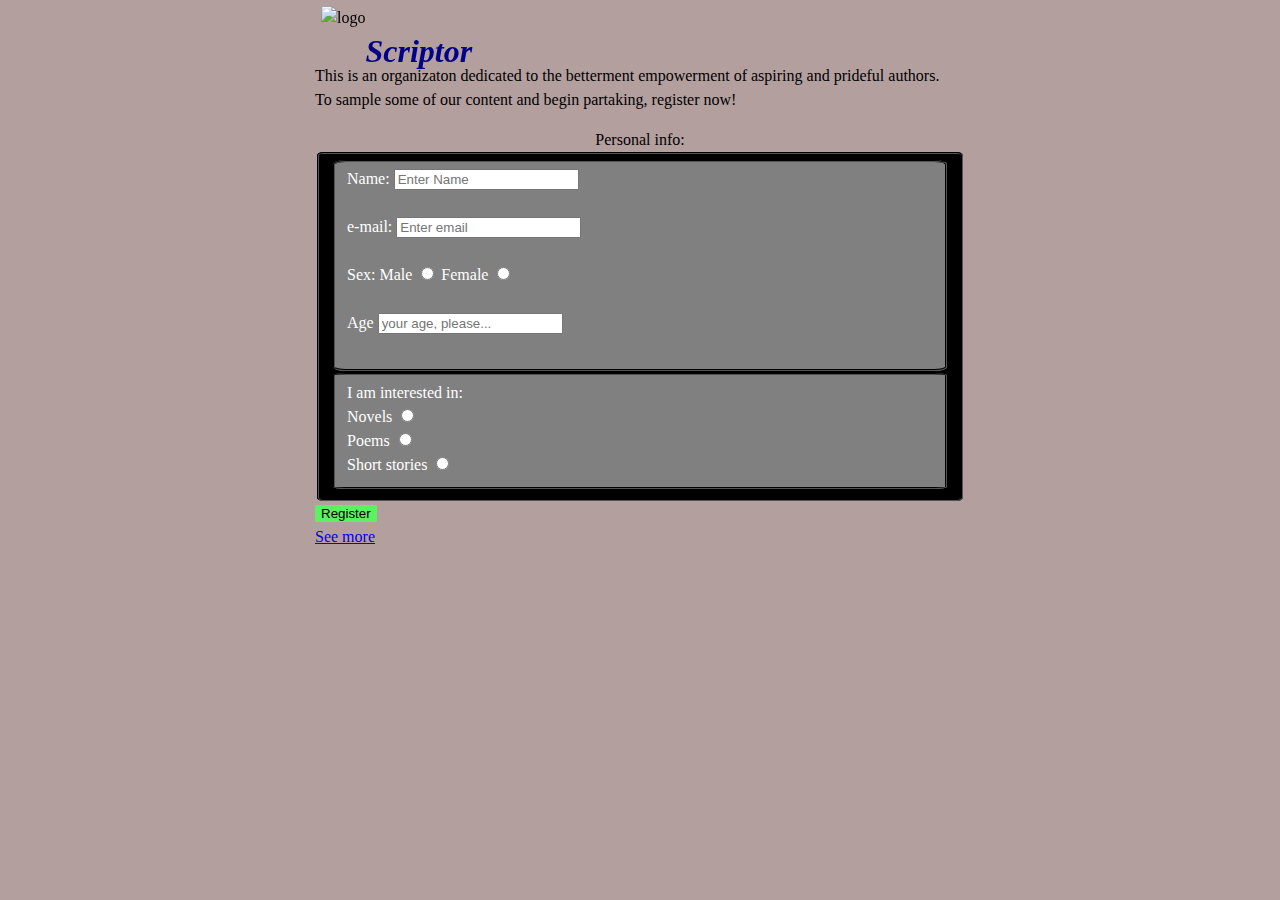
<file: ax.html>
<!doctype html>
<html lang="es">
  <head>
    <meta charset="utf-8" />
    <link href="ax.css" rel="stylesheet" />
    <link rel="js" href="dx.js">
    <title>My test page</title>
  </head>
<body> 
<header>
<nav class="box">
<img href="c:\Users\tachaeus\Pictures\Saved Pictures\Saved Pictures\Covered.jpg" alt="logo"></img> <h1 id="heading">Scriptor</h1> 
</nav><br><br>
<p>This is an organizaton dedicated to the betterment empowerment of aspiring and prideful authors.<br> To sample some of our content and begin partaking, register now!</p> 
</header>
<main>
  <form action="" method="">      
    <legend class="legend">Personal info:</legend>
    <fieldset id="prime">
    <fieldset id="a">
        <label for="name">Name:</label>    
          <input type="name" id="name" placeholder="Enter Name"><br><br>
        <label for="email">e-mail:</label>
          <input type="email" id="e-mail" placeholder="Enter email" required><br><br>
        <label for="gender">Sex:</label>
        <label for="male">Male</label>
          <input type="radio" id="male" name="gender" value="male">
        <label for="female">Female</label>
          <input type="radio" id="female" name="gender" value="female"><br><br>
        <label for="age">Age</label>
          <input type="number" id="age" name="age" placeholder="your age, please..."><br><br>
    </fieldset>
    <fieldset id="b">      
        <label>I am interested in:</label><br>
        <label for="Novels">Novels</label>
          <input type="radio" id="Novels" name="interests" value="Novels"><br>
      <label for="Poems">Poems</label>
          <input type="radio" id="Poems" name="interests" value="Poems"><br>
        <label for="Short stories">Short stories</label>
          <input type="radio" id="Short stories" name="interests" value="Short stories"><br>
    </fieldset>    
    </fieldset>
          <input type="submit" id="submit" value="Register">
  </form>
</main>
</body>
<footer>
  <a href="file:///C:/Users/tachaeus/Desktop/Labrat/bx.html" target="blank">See more</a>
</footer>
</html>
</file>
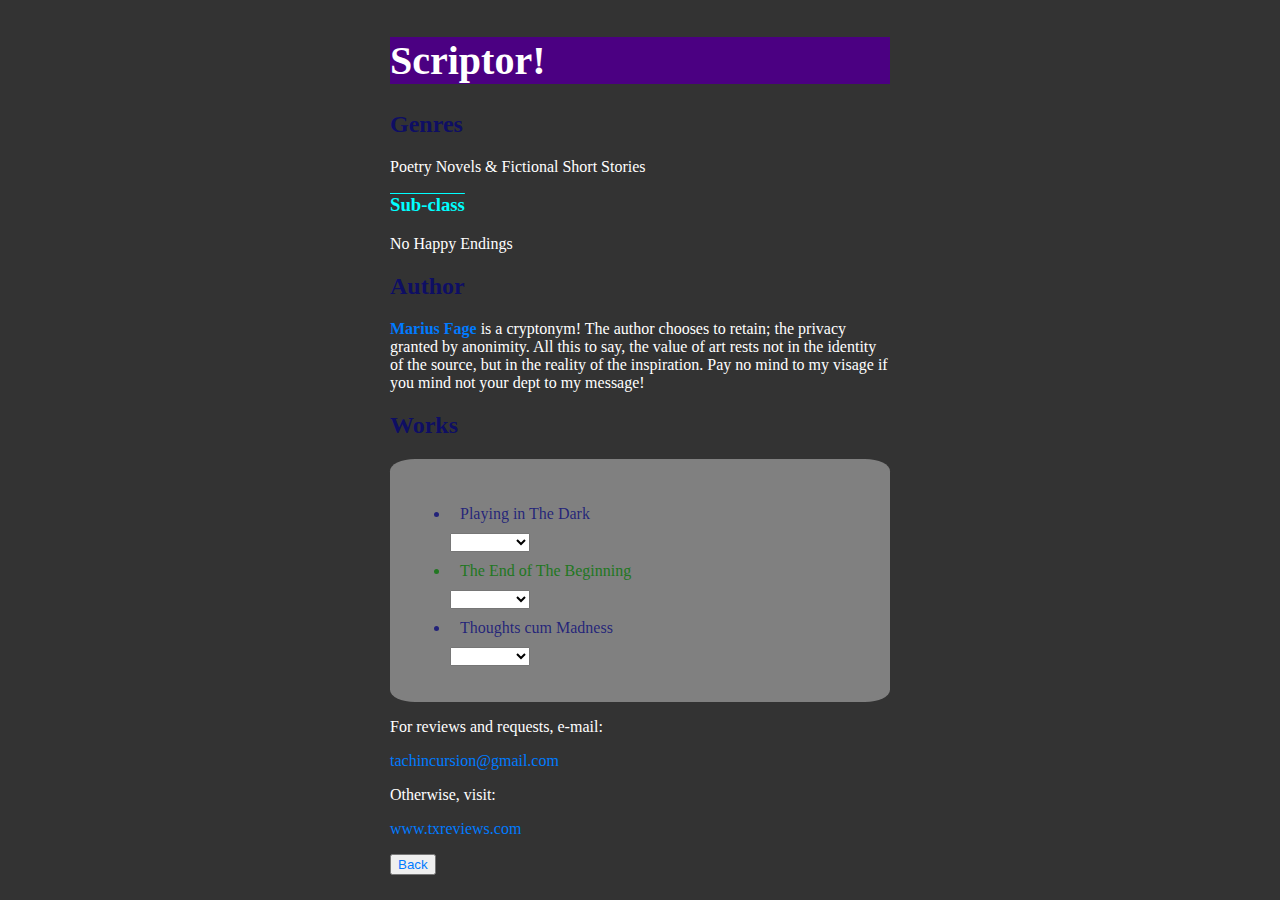
<file: cx.html>
<!doctype html>
<html lang="en">
<head>
   <meta utf-8>
   <link rel="stylesheet" href="cx.css" />
   <title>Home | Books</title>
</head>
<body>
   <header>
      <nav>
         <h1>Scriptor!</h1>
      </nav>
   </header>
   <h2>Genres</h2>
   <p>Poetry Novels & Fictional Short Stories</p>
   <h3>Sub-class</h3>
   <p>No Happy Endings</p>
   <h2>Author</h2>
   <p class="about-author"> <a href="c:\Users\tachaeus\OneDrive\CV.docx"> <strong>Marius Fage</strong> </a> is a
      cryptonym!
      The author chooses to retain; the privacy granted by anonimity. All this to say, the value of art
      rests not in the identity of the source, but in the reality of the inspiration. Pay no mind to my
      visage if you mind not your dept to my message!</p>
   <h2>Works</h2>
   <div class="books">
      <ul>
         <li class="x">Playing in The Dark</li>
         <select id="actions" name="actions" size=0>
            <option value=""></option>
            <option value="view">view</option>
            <option value="download">download</option>
            <option value="copy link">copy link</option>
         </select></button>
            <li class="xy">The End of The Beginning</li>
         <select id="actions" name="actions" size="0">
            <option value=""></option>
            <option value="link">view</option>
            <option value="download">download</option>
            <option value="copy link">copy link</option>
         </select>
         <li class="x x">Thoughts cum Madness</li>
         <select id="actions" name="actions" sixe="0">
            <option value=""></option>
            <option value="view">view</option>
            <option value="download">download</option>
            <option value="copy link">copy link</option>
         </select>
      </ul>
   </div>
   <p>For reviews and requests, e-mail:</p>
   <a href="mailto:tachincursion@gmail.com">tachincursion@gmail.com</a>
   <p>Otherwise, visit:</p><a href="www.txreviews.com">www.txreviews.com</a></p>
</body>
<footer>
<button><a href="bx.html" target="_parent">Back</a></button>
</footer>
</html>
</file>
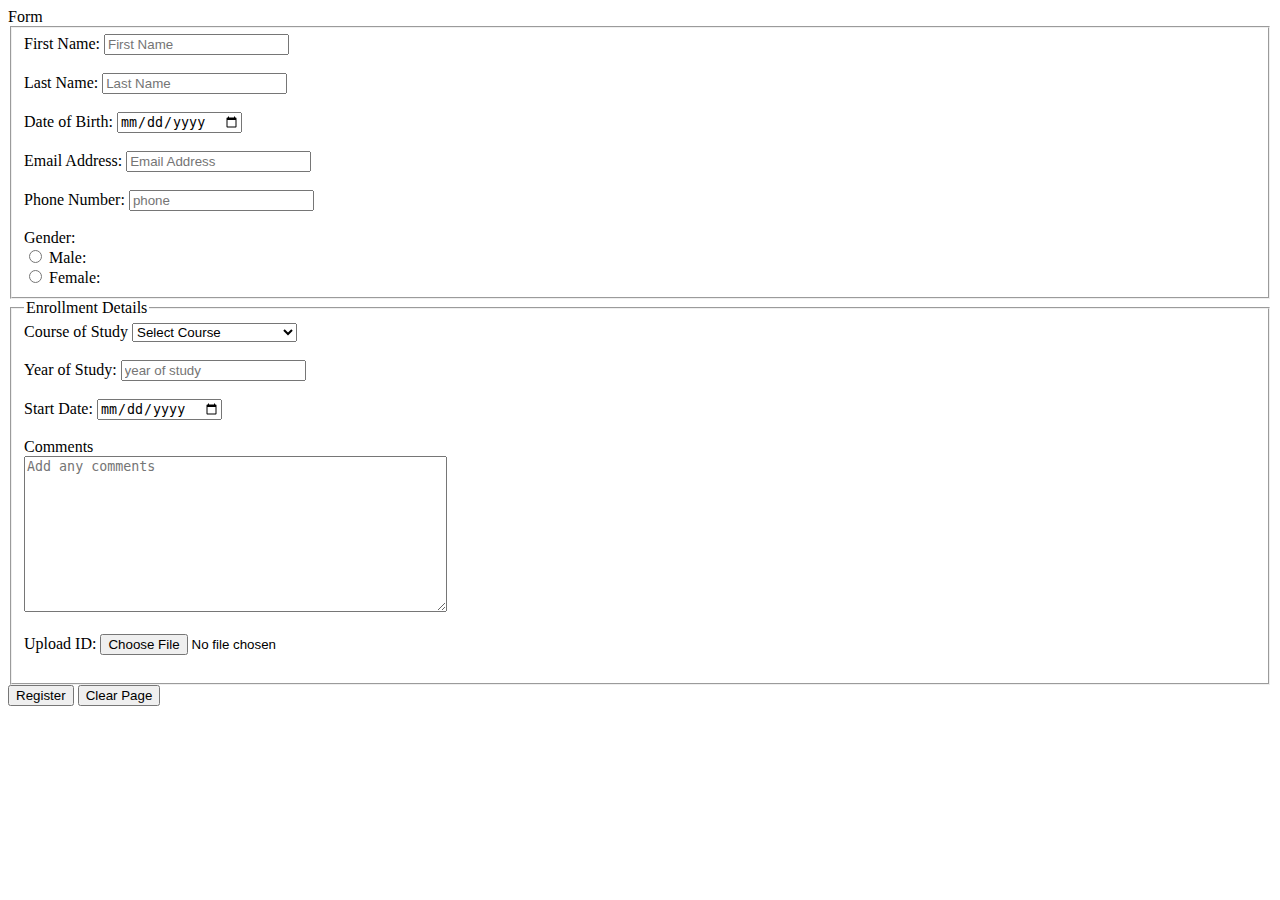
<file: form.html>
<!doctype html>
<html lang="en">
<head>
    <meta charset="utf-8">
    <tiltle>Form</tiltle>
</head>
<body>
<form action="" method="" >
    <fieldset>
        <label for="fname">First Name:</label>
        <input type="text" id="=fname" name="fname" placeholder="First Name" required><br><br>

        <label for="lname">Last Name:</label>
        <input type="text" id="=lname" name="lname" placeholder="Last Name" required><br><br>

        <label for="dob">Date of Birth:</label>
        <input type="date" id="=dob" name="dob" placeholder="dob" required><br><br>

        <label for="email">Email Address:</label>
        <input type="email" id="=email" name="email" placeholder="Email Address" required><br><br>

        <label for="phone">Phone Number:</label>
        <input type="number" id="=phone" name="phone" placeholder="phone"><br><br>

        <label>Gender:</label><br>
        <input type="radio" id="male" name="gender" value="male">
        <label for="male">Male:</label><br>
        <input type="radio" id="female" name="gender" value="female">
        <label for="female">Female:</label><br>
    </fieldset>

    <fieldset>
        <legend>Enrollment Details</legend>
        <label for="course">Course of Study</label>
        <select id="course" name="course" required>
           <option value="">Select Course</option>
           <option value="cs">Computer Science</option>
           <option value="ee">Electrical Engineering</option>
           <option value="ba">Business Administration</option>
           <option value="ma">Mathematics</option>
        </select><br><br>

    <label for="year">Year of Study:</label>
        <input type="number" id="=year" name="year" placeholder="year of study" required><br><br>

    <label for="startdate">Start Date:</label>
        <input type="date" id="=startdate" name="startdate" placeholder="Start Date" required min="1" max="4"><br><br>
   
    <label for="comments">Comments</label><br>
    <textarea id="comments" name="comments" rows="10" cols="50" placeholder="Add any comments"></textarea><br><br>

    <label for="file">Upload ID:</label>
    <input type="file" id="=file" name="file" accept="image/*,.pdf"><br><br>
    </fieldset>

    <button type="submit">Register</button>
    <button type="reset">Clear Page</button>
</form>
</body>
</html>
</file>
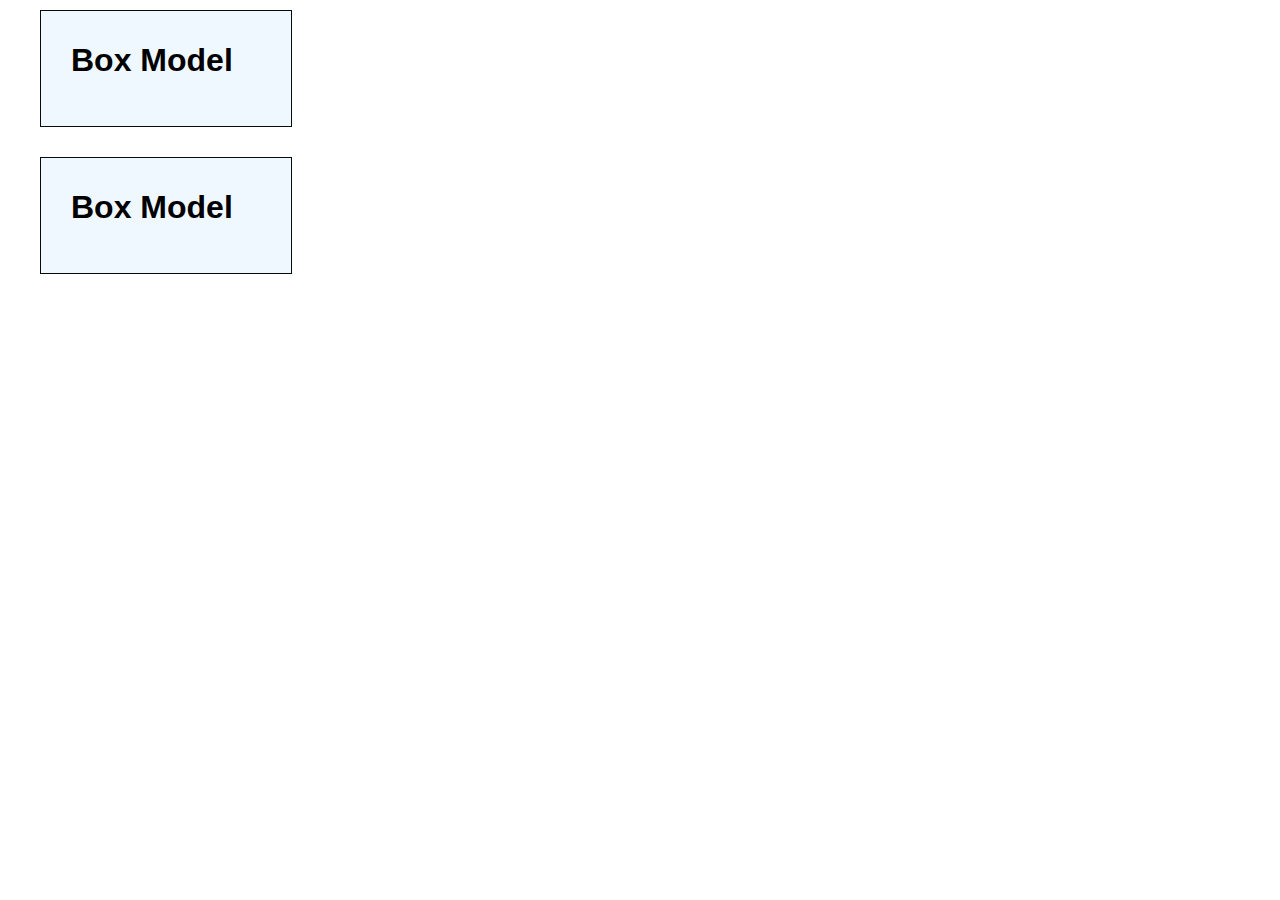
<file: test.html>
<!DOCTYPE html>
<html lang="en">
<head>
    <meta charset="UTF-8">
    <link href="styles.css" rel="stylesheet"/>
    <title>Box Model</title>
</head>
<body>
    <div class="container">
        <h1>Box Model</h1>
    </div>
    <div class="container">
        <h1>Box Model</h1>
    </div>
</body>
</html>
</file>
<file: ax.css>
/* Element Styling */
body{
border: 4px;
margin: 0 auto;
line-height: 1.5;
max-width: 650px;
align-items: right;
background-color: #b49f9f;
}

p{
    text-wrap: 10mm;
    grid-template-columns: auto;
}


/* Class Styling */
.legend {
    align-items: center;
    text-align: center;
}

.box {
    display: flex;
    position: fixed;
    justify-content: space-between;
    align-content: space-around;
    margin: 4px;
    padding: 2px;
    grid-template-columns: max-content;
}

.box:hover {
transform: translate3d(10px);
}

/* Link Styling */
a {
    text-decoration: underline;
    transition: color 0.5s ease;
    }

a:hover {
color: red;
}

/* ID Styling */
#heading {
        font-style: italic;
        align-items: left;
        color: #008;
        display: block;
}

#submit {
border: 2px;
background-color: #5cf063;
border-radius: 5%;
height: auto;
width: auto;
}

#prime {
    background-color: #000000;
    color: #fff;
    border-radius: 1%;
    border-color: #000000;
}

#a {
    background-color: #808080;
    border-color: #000000;
    border-radius: 2%;
    margin-bottom:2px
}

#b {
    background-color: #808080;
    border-color: #000000;
    border-radius: 2%;
}
</file>
<file: cx.css>
/* Element Selector*/
body {
    font-family: Georgia, 'Times New Roman', Times, serif;
    font-size: medium;
    color: white;
    background-color: #333;
    max-width: 500px;
    margin: auto;
    padding: 10px;
}

h1 {
    background-color: indigo;
    font-size: 40px;
    font-family: Georgia, 'Times New Roman', Times, serif;
    color: #fff;
    align-items: center;
    text-decoration: solid;
}

h2 {
    color: #007b;
    text-decoration: solid;
    font-family: Georgia, 'Times New Roman', Times, serif;
}

h3 {
    text-decoration: overline;
    color: #00ffff;
    font-family: Georgia, 'Times New Roman', Times, serif;
}

.about-author {
    flex-wrap: wrap;
    align-content: center;
}
nav {
    position: sticky;
}

/* Link Styling */
a {
    color: #007bff;
    text-decoration: dotted;
    transition: color 0.5s ease;
}

a:hover {
    color: #0056b3;
    text-decoration: underline;
}

.books {
    padding: 20px;
    border-radius: 5%;
    background-color: #808080;
}

.books li {
    padding: 10px;
    border-left: 4px red;
    transition: 0.7s;
}

.books li:hover {               
    background-color: #007b;
    color: white;
    margin-bottom: 10px;
    padding: 10px 12px;
    border-radius: 5%;
    transform: translateX(10px);
}

li[class$="y"] {
    color: #272;

}

li[class~="x"] {
    color: #007b;
}

@media (max-width: 600px) {
    body {
        padding: 10px
    }
    .books li {
        flex-direction: column;
        align-items: left;
    }
}
</file>
<file: styles.css>
/* Body Styling */
body {
    font-family: Arial, "Helvetica Neue", Helvetica, sans-serif;
    text-align: left;
    margin: 0;
}

/* Class Styling */
.container {
    padding: 10px 20px 25px 30px ;
    width: 200px;
    margin: 10px 20px 30px 40px;
    border: 1px solid #060c0c;
    background-color: aliceblue;
    display: flex;
}
</file>
